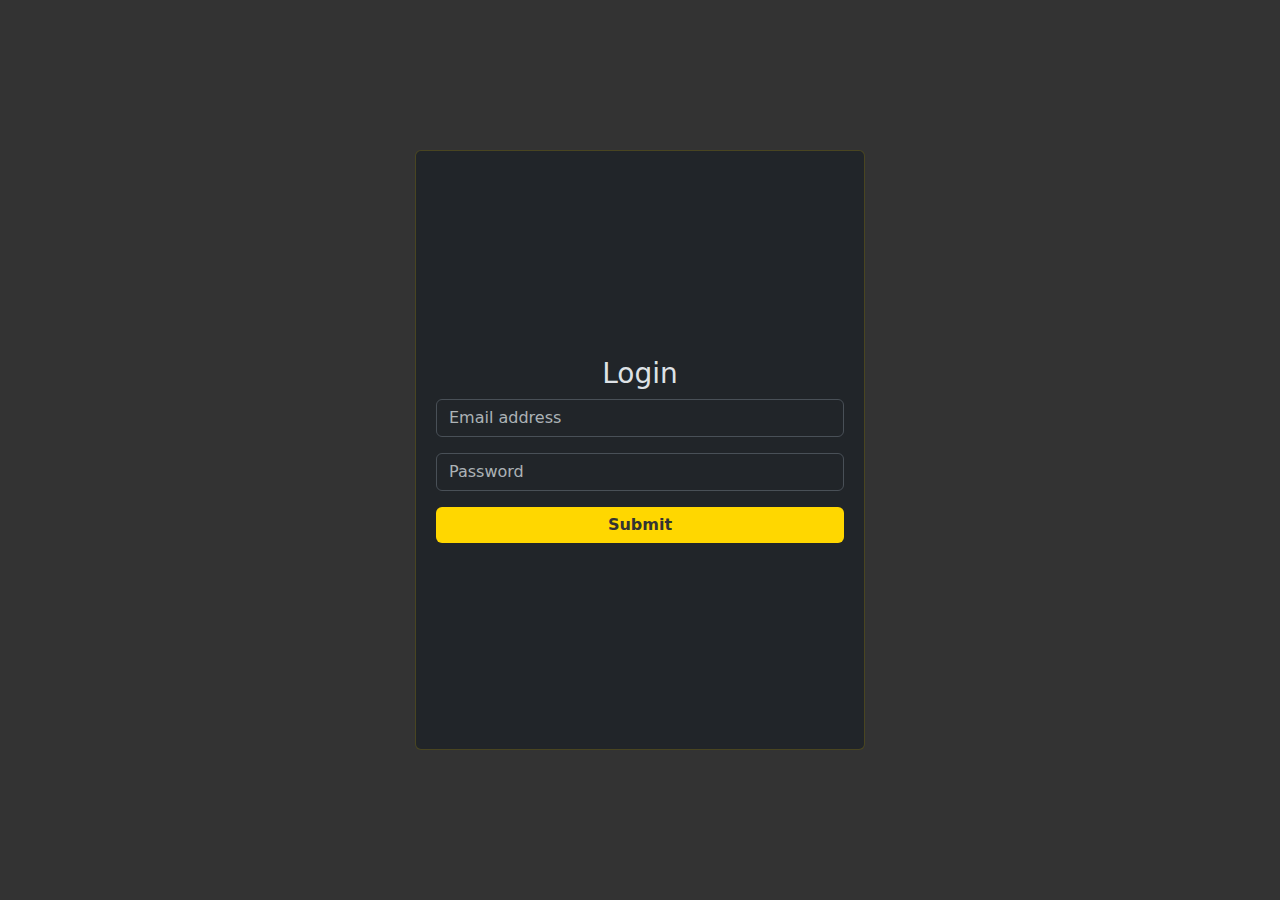
<file: login.html>
<!DOCTYPE html>
<html lang="en">
 <head>
    <meta charset="UTF-8" />
    <meta name="viewport" content="width=device-width, initial-scale=1.0" />
    <link
    href="https://cdn.jsdelivr.net/npm/bootstrap@5.3.3/dist/css/bootstrap.min.css"
    rel="stylesheet"
   integrity="sha384-QWTKZyjpPEjISv5WaRU9OFeRpok6YctnYmDr5pNlyT2bRjXh0JMhjY6hW+ALEwIH"
   crossorigin="anonymous"
  />
  <link rel="stylesheet" href="./login.css">
  <title>GymWorld</title>
  <link rel="stylesheet" href="https://fonts.googleapis.com/css2?family=Material+Symbols+Outlined:opsz,wght,FILL,GRAD@20..48,100..700,0..1,-50..200&icon_names=error" />
  <link rel="stylesheet" href="https://fonts.googleapis.com/css2?family=Material+Symbols+Outlined:opsz,wght,FILL,GRAD@20..48,100..700,0..1,-50..200&icon_names=person" />
  <script src="loginVerif.js"></script>
</head>
 <body>
    <div class="card"  data-bs-theme="dark">
      <div class="login">
         <h3>Login</h3>
         <form>
          <div class="mb-3">
           <input type="email" id="input" placeholder="Email address" name="email" class="form-control email" />
          </div>
          <div class="mb-3">
           <input type="password" id="input" name="password" placeholder="Password" class="form-control password" />
          </div>
          <div class="error-container">
             <p class="p-error">Usuario o contraseña incorrecta</p>
             <img src="error.png" id="error" alt="error">
          </div>
          
          <button type="submit" class="btn btn-primary" id="submit-button">Submit</button>
         </form>
      </div>
        
    </div>
  <script src="./const.js"></script>
  <script src="./login.js"></script>
 </body>
</html>
</file>
<file: login.css>
:root {
  --negro: #000000;
  --amarillo-intenso: #FFD700;
  --gris-oscuro: #333333;
  --blanco: #FFFFFF;
  --gris-claro: #CCCCCC;
  --amarillo-suave: #FFF9C4;
}

body {
    display: grid;
    place-items: center;
    height: 100dvh;
    background: rgb(58,57,49);
background: var(--gris-oscuro);
   }

h3{
  text-align: center;
}

   .card{
    padding: 20px;
    min-width: 450px;
    min-height: 600px;
    display: flex;
    justify-content: center;
    border: 1px solid #ffd9002e;
   }

   .error-container{
    display: none;
    color: var(--amarillo-suave);
    font-weight: bold;
    font-size: 15px;
    justify-content: center;
    align-items: center;
    flex-direction: column;
    margin-bottom: 15px;
   }

   #input:hover{
    border-color: var(--amarillo-intenso);
    outline: var(--amarillo-intenso);
   }

   #input:focus {
    outline: none;
    border: none;
    border: 1px solid var(--amarillo-intenso);
    box-shadow: none;
}

#error{
  width: 2.5em;
  height: 2.5em;
}


#submit-button{
    width: 100%;
    background-color: var(--amarillo-intenso);
    color: var(--gris-oscuro);
    font-weight: bolder;
    border: none;
  }

  #submit-button:hover{
    background-color: #ffd900ae;
  }

.person{
  width: 250px;
  border-radius: 50%;
  border: 5px solid #d2d2d2;
  background-color: #fff;
}
</file>
